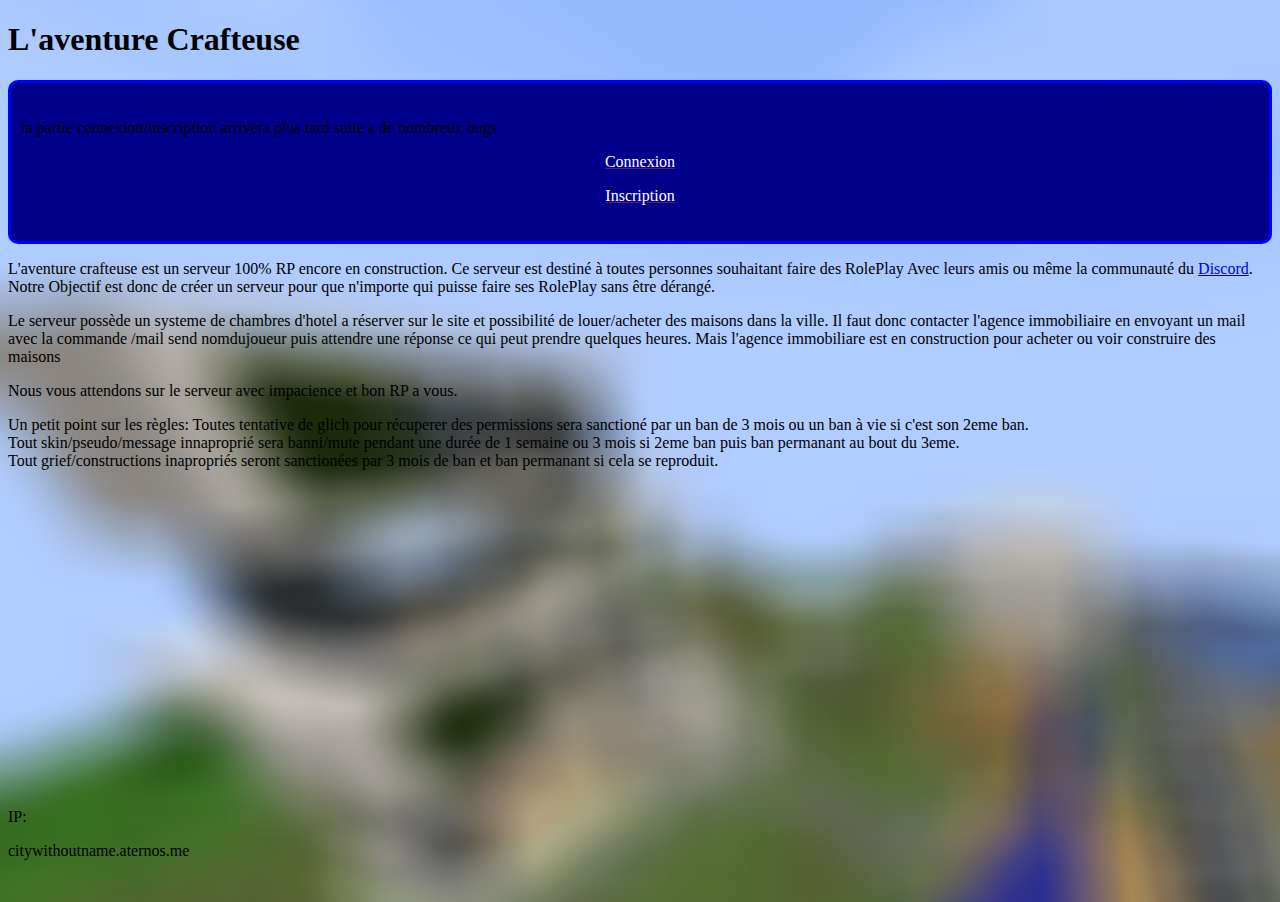
<file: index.html>
<!DOCTYPE html>
<html lang="en">
<head>
    <meta charset="UTF-8">
    <meta name="viewport" content="width=device-width, initial-scale=1.0">
    <link rel="stylesheet" type="text/css" href="./css/style.css">
    <link rel="icon" type="image/png" href="./css/img/AC_Serveur_Icone.png">
    <title>L'aventure-crafteuse</title>
</head>
<body>
    <h1>L'aventure Crafteuse</h1>
    <nav>
        <div id="mdn">
            <p>la partie connexion/inscription arrivera plus tard suite a de nombreux bugs</p>
                <a href="">
                    <p id="connexion">
                        Connexion
                    </p>
                </a>
            <a href="">
                <p id="inscription">
                    Inscription
                </p>
            </a>
        </div>
    </nav>
    <p>

        L'aventure crafteuse est un serveur 100% RP encore en construction. Ce serveur est destiné à toutes personnes souhaitant faire des RolePlay Avec leurs amis ou même la communauté du <a href="https://discord.gg/ubuMyWq9" target="__BLANK__">Discord</a>. Notre Objectif est donc de créer un serveur pour que n'importe qui puisse faire ses RolePlay sans être dérangé.
    <p>
        Le serveur possède un systeme de chambres d'hotel a réserver sur le site et possibilité de louer/acheter des maisons dans la ville. Il faut donc contacter l'agence immobiliaire en envoyant un mail avec la commande /mail send nomdujoueur puis attendre une réponse ce qui peut prendre quelques heures. Mais l'agence immobiliare est en construction pour acheter ou voir construire des maisons

    </p>
    <p>
        Nous vous attendons sur le serveur avec impacience et bon RP a vous. 
    </p>
    <p>
        Un petit point sur les règles:
            
            Toutes tentative de glich pour récuperer des permissions sera sanctioné par un ban de 3 mois ou un ban à vie si c'est son 2eme ban.<br/>
            Tout skin/pseudo/message innaproprié sera banni/mute pendant une durée de 1 semaine ou 3 mois si 2eme ban puis ban permanant au bout du 3eme.<br/>
            Tout grief/constructions inapropriés seront sanctionées par 3 mois de ban et ban permanant si cela se reproduit.<br/>
    </p>
    <br/>
    <br/>
    <br/>
    <br/>
    <br/>
    <br/>
    <br/>
    <br/>
    <br/>
    <br/>
    <br/>
    <br/>
    <br/>
    <br/>
    <br/>
    <br/>
    <br/>

    <div id="ip"><p>IP:</p><p id="ip">citywithoutname.aternos.me</p><br></div>
</body>
</html>
</file>
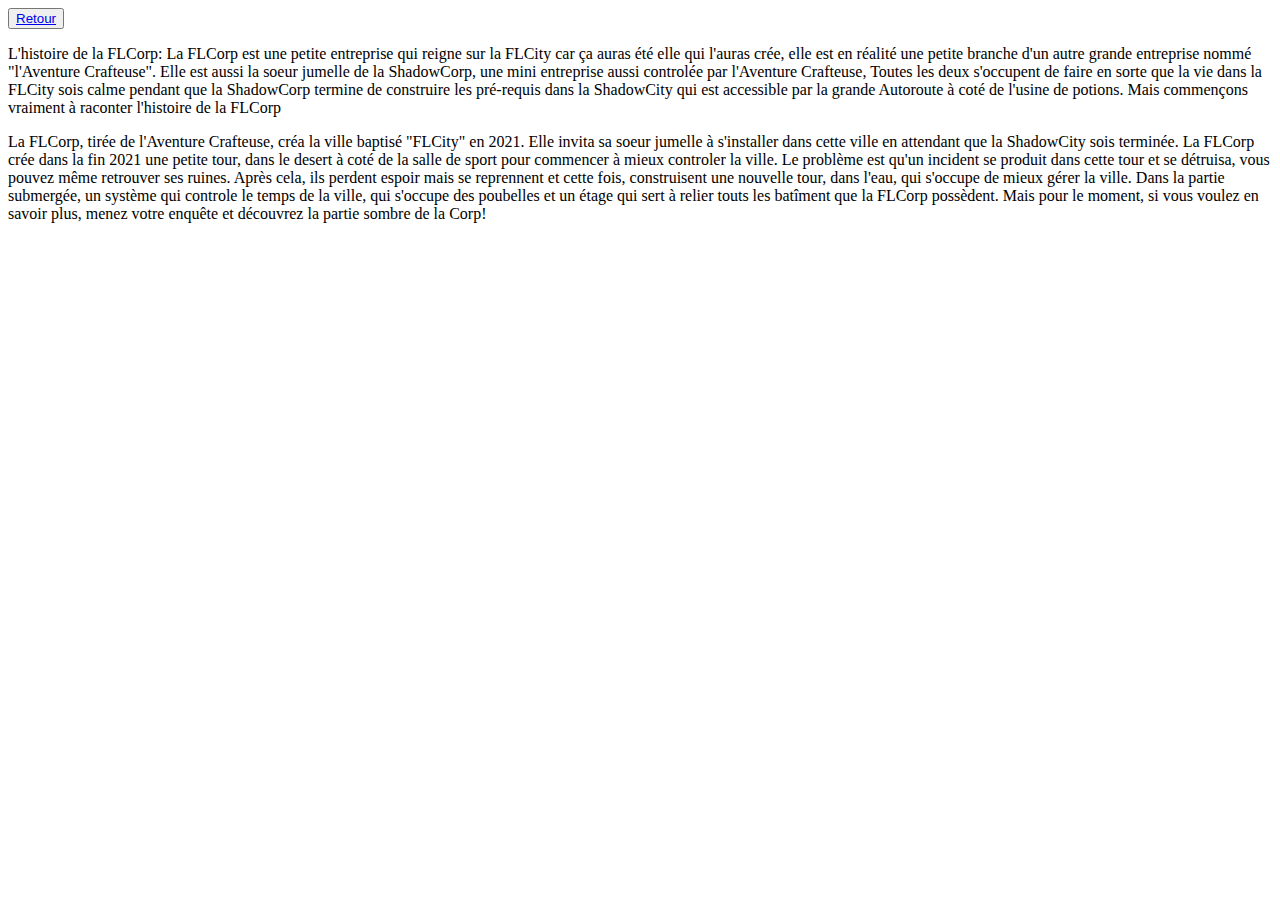
<file: flcorp.html>
<!DOCTYPE html>
<html>
    <head>
        <title>L'Histoire de la FLCorp</title>
        <link rel="stylesheet" type="style/css" href="flcorp.css">
    </head>
    <body>
        <header>
            <button><a href="index.html">Retour</a></button>
        </header>
        <p>
            L'histoire de la FLCorp:
            La FLCorp est une petite entreprise qui reigne sur la FLCity car ça auras été elle qui l'auras crée,
            elle est en réalité une petite branche d'un autre grande entreprise nommé "l'Aventure Crafteuse".
            Elle est aussi la soeur jumelle de la ShadowCorp, une mini entreprise aussi controlée par l'Aventure Crafteuse,
            Toutes les deux s'occupent de faire en sorte que la vie dans la FLCity sois calme pendant que la ShadowCorp
            termine de construire les pré-requis dans la ShadowCity qui est accessible par la grande Autoroute à coté de l'usine de potions.
            Mais commençons vraiment à raconter l'histoire de la FLCorp
        </p>
        <p>
            La FLCorp, tirée de l'Aventure Crafteuse, créa la ville baptisé "FLCity" en 2021.
            Elle invita sa soeur jumelle à s'installer dans cette ville en attendant que la ShadowCity sois terminée.
            La FLCorp crée dans la fin 2021 une petite tour, dans le desert à coté de la salle de sport pour commencer à
            mieux controler la ville.
            Le problème est qu'un incident se produit dans cette tour et se détruisa, vous pouvez même retrouver ses ruines.
            Après cela, ils perdent espoir mais se reprennent et cette fois, construisent une nouvelle tour, dans l'eau,
            qui s'occupe de mieux gérer la ville. Dans la partie submergée, un système qui controle le temps de la ville,
            qui s'occupe des poubelles et un étage qui sert à relier touts les batîment que la FLCorp possèdent.
            Mais pour le moment, si vous voulez en savoir plus, menez votre enquête et découvrez la partie sombre
            de la Corp!
        </p>
    </body>
</html>
</file>
<file: css/style.css>
html{
    background-image: url("./img/image.png");
    background-size: 2000px;
}
p{
    font-family: fantasy;
    color: black;
}
p#connexion{
    font-family: fantasy;
    color: white;
    text-align: center;
}
div#mdn{
    background-color: darkblue;
    border: solid;
    padding: 20px 10px;
    border-radius: 10px;
    border-color: blue;
    align-items:baseline ;
}
p#inscription{
    text-align: center;
    color: white;
}
</file>
